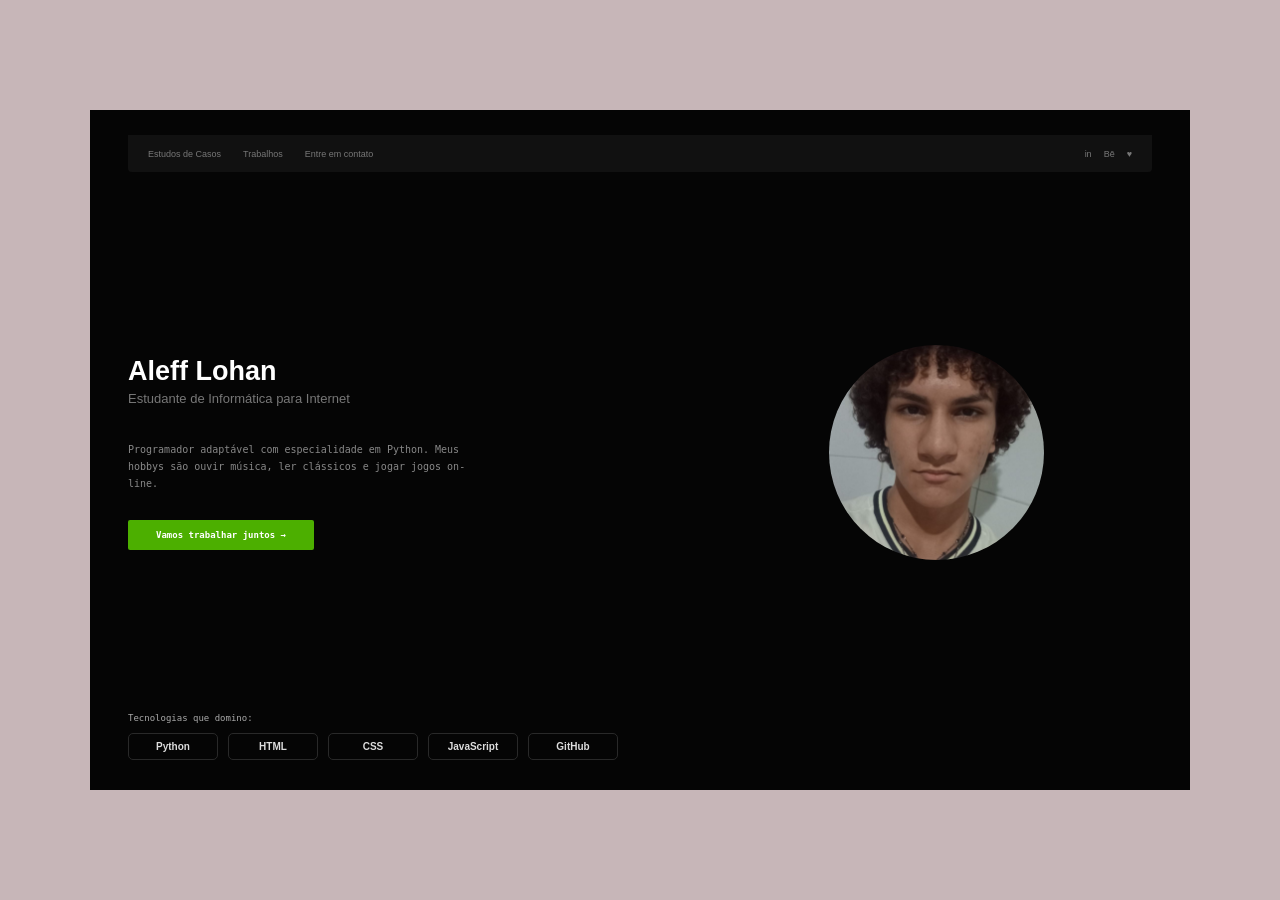
<file: index.html>
<!DOCTYPE html>
<html lang="pt-BR">

<head>
    <meta charset="UTF-8">
    <meta name="viewport" content="width=device-width, initial-scale=1.0">

    <title>Portfólio</title>

    <link rel="stylesheet" href="assets/css/style.css">
</head>

<body>

    <main class="container">

        <header class="header">

            <nav class="navbar">

                <div class="nav-links">
                    <a href="#">Estudos de Casos</a>
                    <a href="#">Trabalhos</a>
                    <a href="#">Entre em contato</a>
                </div>

                <div class="social-links">
                    <a href="#">in</a>
                    <a href="#">Bē</a>
                    <a href="#">♥</a>
                </div>

            </nav>

        </header>


        <section class="hero">

            <div class="hero-content">

                <h1>Aleff Lohan</h1>

                <h2>Estudante de Informática para Internet</h2>

                <p>
                    Programador adaptável com especialidade em
                    Python. Meus hobbys são ouvir música, ler
                    clássicos e jogar jogos on-line.
                </p>

                <a href="#" class="button">
                    Vamos trabalhar juntos →
                </a>

            </div>


            <div class="profile">
                <img src="assets/img/aleff.jpeg" alt="Foto de perfil">
            </div>

        </section>


        <section class="technologies">

            <p class="technologies-title">
                Tecnologias que domino:
            </p>

            <div class="technology-list">

                <div class="technology">
                    Python
                </div>

                <div class="technology">
                    HTML
                </div>

                <div class="technology">
                    CSS
                </div>

                <div class="technology">
                    JavaScript
                </div>

                <div class="technology">
                    GitHub
                </div>

            </div>

        </section>

    </main>

</body>

</html>
</file>
<file: assets/css/style.css>
* {
  margin: 0;
  padding: 0;
  box-sizing: border-box;
}

body {
  min-height: 100vh;
  display: flex;
  justify-content: center;
  align-items: center;
}

.container {
  width: 92%;
  max-width: 1100px;
  min-height: 680px;
  padding: 0 38px 30px;
  display: flex;
  flex-direction: column;
}

.header {
  padding-top: 25px;
}

.navbar {
  height: 37px;
  padding: 0 20px;
  display: flex;
  align-items: center;
  justify-content: space-between;
}

.nav-links {
  display: flex;
  gap: 22px;
}

.social-links {
  display: flex;
  gap: 12px;
}

.hero {
  flex: 1;
  padding: 50px 0 30px;
  display: flex;
  align-items: center;
  justify-content: space-between;
}

.hero-content {
  width: 52%;
}

.profile {
  width: 42%;
  display: flex;
  justify-content: center;
}

.technologies {
  width: 100%;
}

.technology-list {
  display: flex;
  gap: 10px;
}

@media (max-width: 700px) {
  .container {
    width: 100%;
    min-height: 100vh;
    padding: 0 25px 30px;
  }
  .social-links {
    display: none;
  }
  .hero {
    flex-direction: column-reverse;
    justify-content: center;
    gap: 35px;
    padding: 50px 0;
  }
  .hero-content {
    width: 100%;
    text-align: center;
  }
  .profile {
    width: 100%;
  }
  .technology-list {
    flex-wrap: wrap;
  }
}
body {
  background-color: #c7b6b8;
  font-family: Arial, Helvetica, sans-serif;
  color: #ffffff;
}

.container {
  background-color: #050505;
}

.navbar {
  background-color: #111111;
  border-radius: 0 0 4px 4px;
}

.nav-links a,
.social-links a {
  color: #777777;
  text-decoration: none;
  font-size: 9px;
  transition: 0.2s;
}
.nav-links a:hover,
.social-links a:hover {
  color: #ffffff;
}

.hero-content h1 {
  font-size: 27px;
  font-weight: 700;
  margin-bottom: 4px;
}
.hero-content h2 {
  color: #777777;
  font-size: 13px;
  font-weight: 400;
  margin-bottom: 35px;
}
.hero-content p {
  max-width: 350px;
  margin-bottom: 28px;
  color: #888888;
  font-family: monospace;
  font-size: 10px;
  line-height: 1.7;
}

.button {
  display: inline-block;
  padding: 10px 28px;
  background-color: #4caf00;
  color: #ffffff;
  border-radius: 2px;
  font-family: monospace;
  font-size: 9px;
  font-weight: bold;
  text-decoration: none;
  transition: 0.2s;
}
.button:hover {
  background-color: #5fc400;
  transform: translateY(-2px);
}

.profile img {
  width: 215px;
  height: 215px;
  -o-object-fit: cover;
     object-fit: cover;
  border-radius: 50%;
}

.technologies-title {
  margin-bottom: 10px;
  color: #aaaaaa;
  font-family: monospace;
  font-size: 9px;
}

.technology {
  width: 90px;
  height: 27px;
  display: flex;
  align-items: center;
  justify-content: center;
  border: 1px solid #292929;
  border-radius: 5px;
  color: #dddddd;
  font-size: 10px;
  font-weight: bold;
}/*# sourceMappingURL=style.css.map */
</file>
